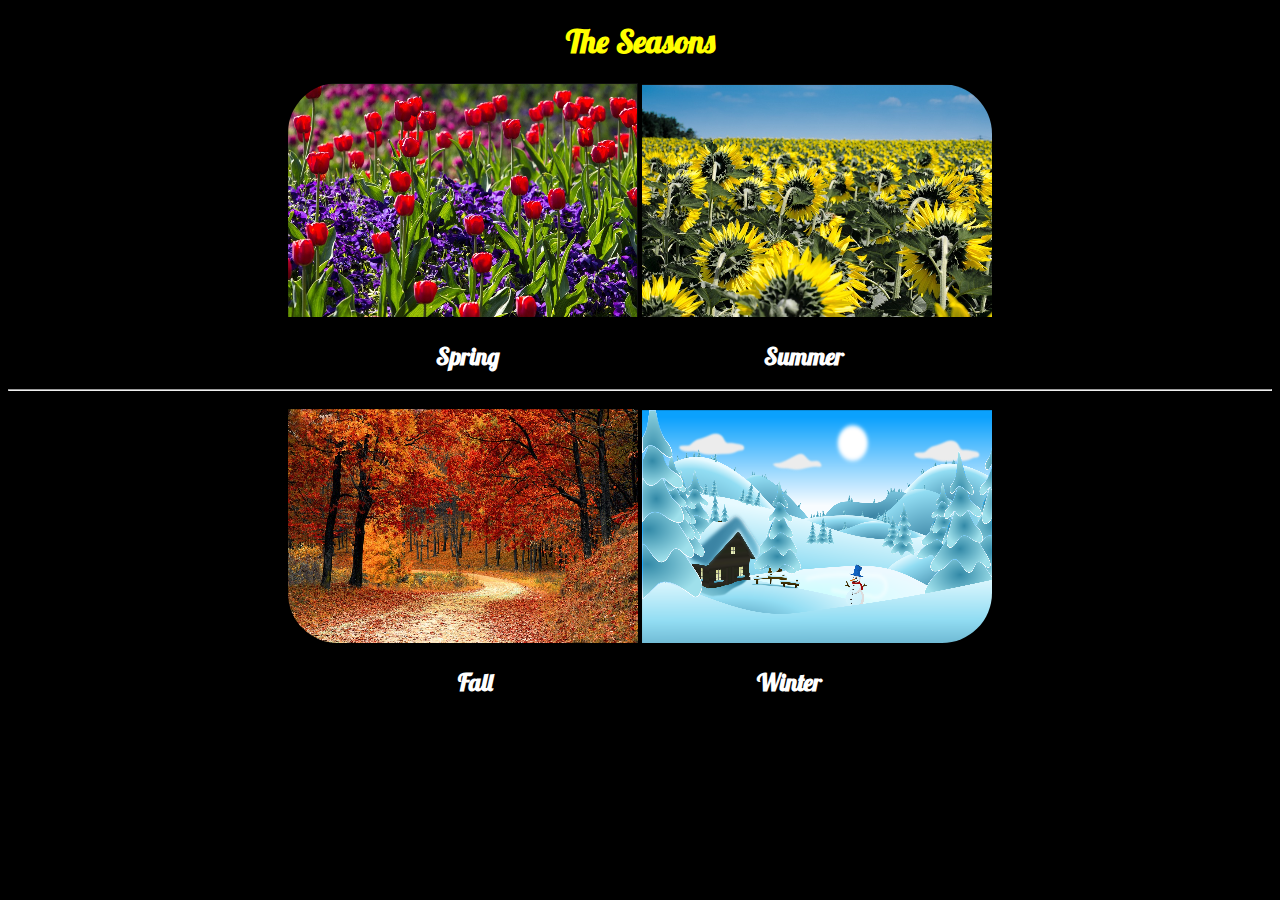
<file: challenge/seasons/index.html>
<!DOCTYPE html>
<html>
    <head>
        <title> The Seasons </title>
        <meta charset="utf-8">
        <link href="seasons_style.css" rel="stylesheet" type="text/css">
        <link href="https://fonts.googleapis.com/css?family=Lobster" rel="stylesheet">
    </head>
    
    <body>
        <h1> The Seasons </h1>
        
        <div id="main">
            <div id="div1">
                <a href="https://www.shopspring.com/"><img src="img/spring.png" id="spring" class="image"></a>
                <a href="https://www.youtube.com/watch?v=ebXbLfLACGM"><img src="img/summer.png" id="summer" class="image"></a>
            </div>
            <div id="springTitle">
                <h2 class="whiteWebFont"> Spring </h2>
            </div>
            <div id=summerTitle>
                <h2 class="whiteWebFont"> Summer </h2>
            </div>
            <hr id="line">
            
            <div>
                <a href="https://www.merriam-webster.com/dictionary/fall"><img src="img/fall.png" id="fall" class="image"></a>
                <a href="https://en.wikipedia.org/wiki/Winter"><img src="img/winter.png" id="winter" class="image"></a>
            </div>
            <div id="fallTitle">
                <h2 class="whiteWebFont"> Fall </h2>
            </div>
            <div id="winterTitle">
                <h2 class="whiteWebFont"> Winter </h2>
            </div>
        </div>
        
    </body>
</html>
</file>
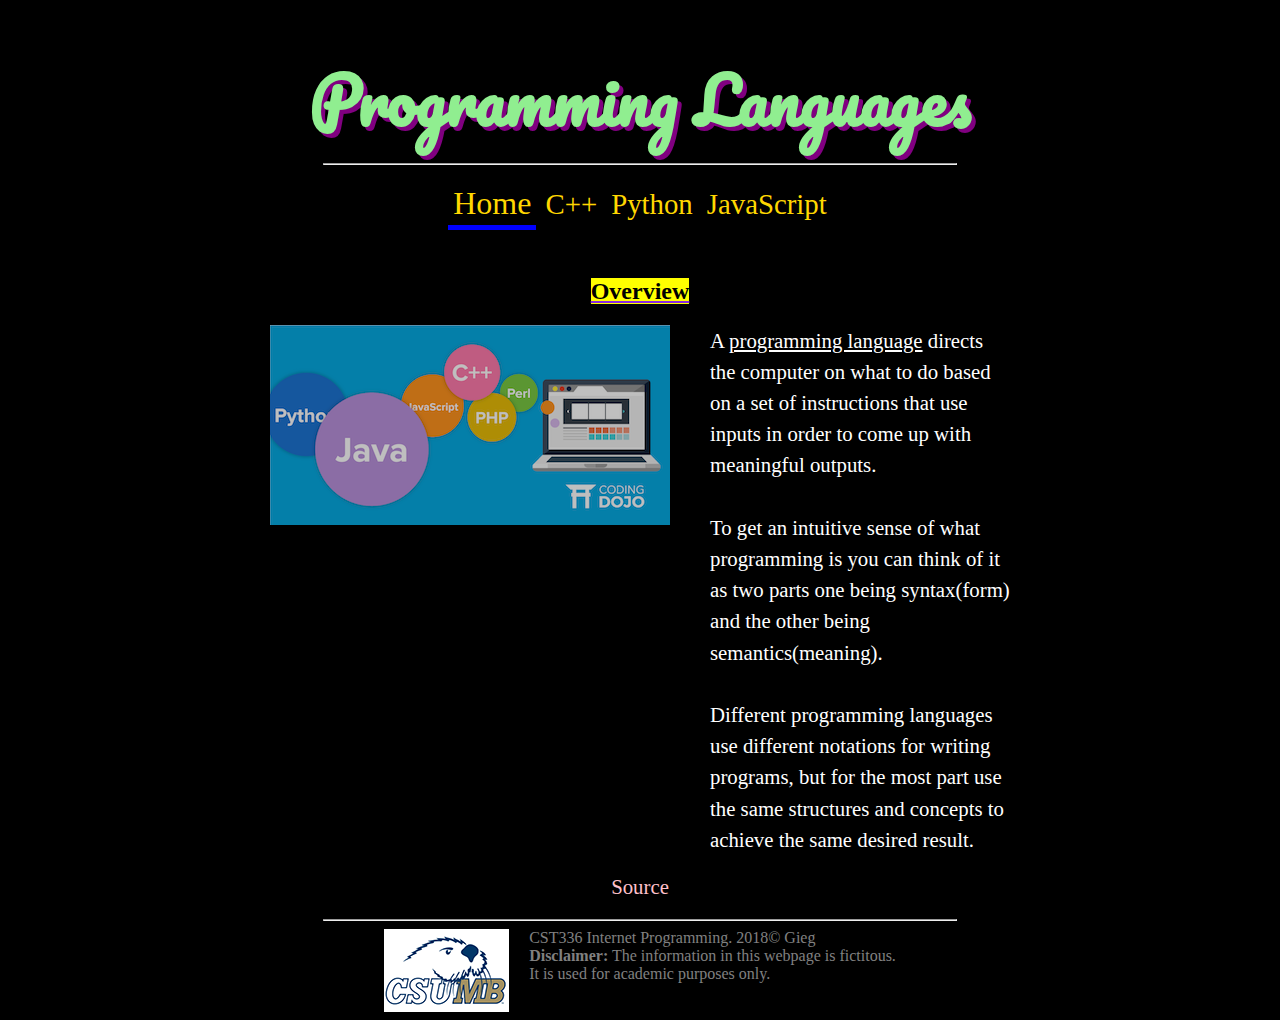
<file: hw/hw1/index.html>
<!DOCTYPE html>
<html>
    <head>
        <title>Programming Languages</title>
        <meta charset="utf-8">
        <link href="styles.css" rel="stylesheet" type="text/css" />
        <link href="https://fonts.googleapis.com/css?family=Pacifico" rel="stylesheet">
    </head>
    <body>
        <header>
            <h1> Programming Languages </h1>
        </header>
        
        <hr id="topLine">
        
        <nav>
            <a href="index.html" id="current">Home</a>
            <a href="cplusplus.html">C++</a>
            <a href="python.html">Python</a>
            <a href="javascript.html">JavaScript</a>
        </nav>
        
        <br /><br />
        
        <h2> <mark>Overview</mark> </h2>
        
        <div id="content">
            <section>
                <img id="profilePic" src="img/program_lang.png" alt="Picture of Conner Gieg" title="About Conner Gieg">
            </section>
            <aside>
                A <u>programming language</u> directs the computer on what to do based
                on a set of instructions that use inputs in order to come up with meaningful outputs.
                <br /><br />
                To get an intuitive sense of what programming is you can think
                of it as two parts one being syntax(form) and the other being semantics(meaning).
                <br /><br />
                Different programming languages use different notations for writing programs, but for
                the most part use the same structures and concepts to achieve the same desired result.
            </aside>
        </div>
        
        <div id="sourceLink">
            <a href="https://en.wikipedia.org/wiki/Programming_language" id="source">Source</a>
        </div>
        
        <hr id="bottomLine">
        
        <footer>
            <a href="https://csumb.edu/" target="_blank"><img src="img/csumb_logo.png" alt="Picture of Conner Gieg" id="csumbLogo"></a>
            <div id="footerText">
             CST336 Internet Programming. 2018&copy; Gieg <br />
             <strong>Disclaimer:</strong> The information in this webpage is fictitous. <br /> 
             It is used for academic purposes only.
            </div>
        </footer>
    </body>
</html>
</file>
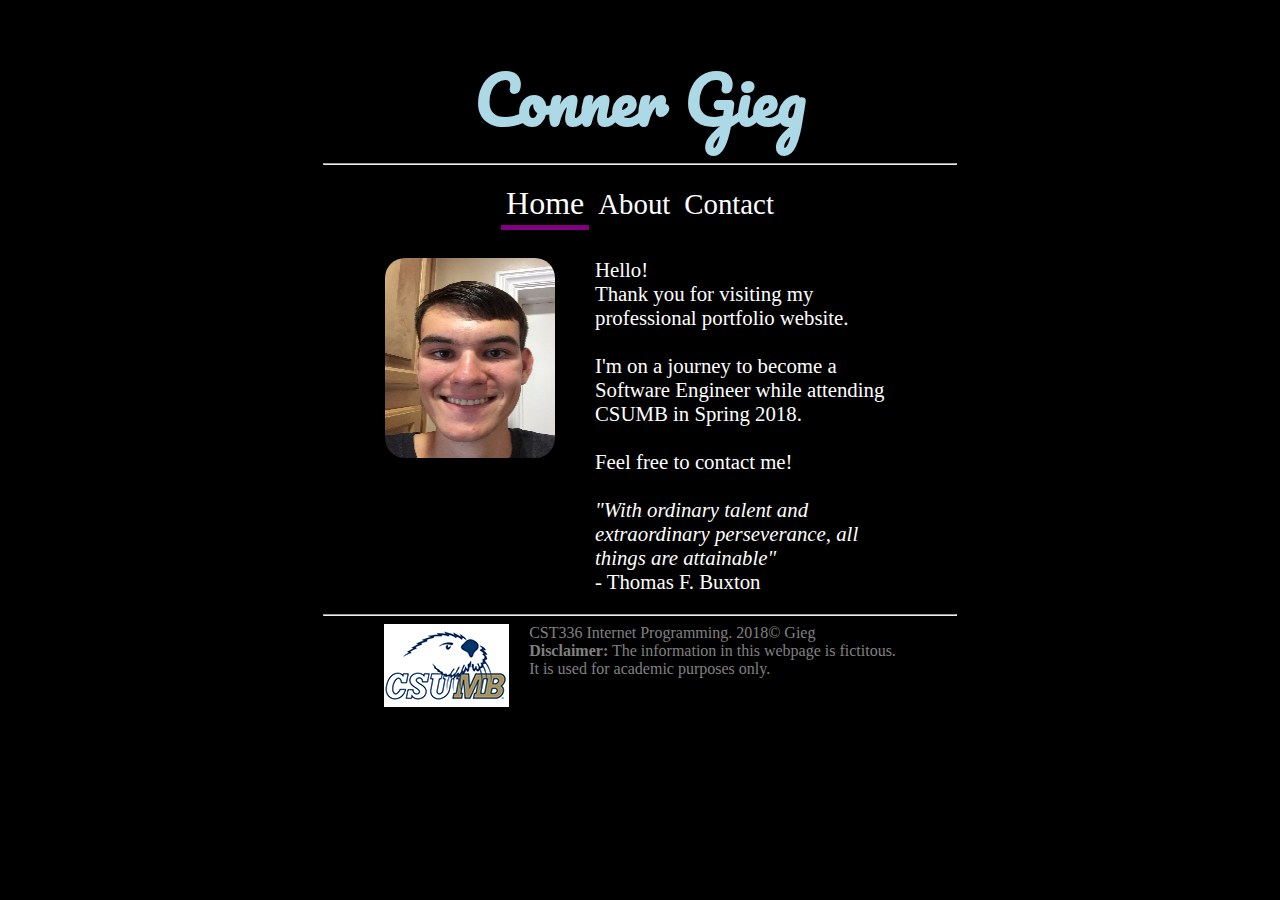
<file: lab/lab1/index.html>
<!DOCTYPE html>
<html>
    <head>
        <title>Personal Portfolio</title>
        <link  href="css/styles.css" rel="stylesheet" type="text/css" />
        <link href="https://fonts.googleapis.com/css?family=Pacifico" rel="stylesheet">
    </head>
    <body>
        <header>
            <h1> Conner Gieg </h1>    
        </header>
        
        <hr id="topLine">
        
        <nav>
            <a href="index.html" id="current">Home</a>
            <a href="about.html">About</a>
            <a href="contact.html">Contact</a>
        </nav>
        
        <br /><br />
        
        <div id="content">
            <section>
                <a href="about.html"><img id="profilePic" src="img/conner_gieg.png" alt="Picture of Conner Gieg" title="About Conner Gieg"></a>
            </section>
            <aside>
                Hello! <br />
                Thank you for visiting my professional portfolio website.
                <br /><br />
                I'm on a journey to become a Software Engineer while attending CSUMB in Spring 2018.
                <br /><br />
                Feel free to contact me!
                <br /><br />
                <em>"With ordinary talent and extraordinary perseverance, all things are attainable"</em><br />
                - Thomas F. Buxton
            </aside>
        </div>
        
        <hr id="bottomLine">
        
        <footer>
            <a href="https://csumb.edu/" target="_blank"><img src="img/csumb_logo.png" alt="Picture of Conner Gieg" id="csumbLogo"></a>
            <div id="footerText">
             CST336 Internet Programming. 2018&copy; Gieg <br />
             <strong>Disclaimer:</strong> The information in this webpage is fictitous. <br /> 
             It is used for academic purposes only.
            </div>
        </footer>
    </body>
</html>
</file>
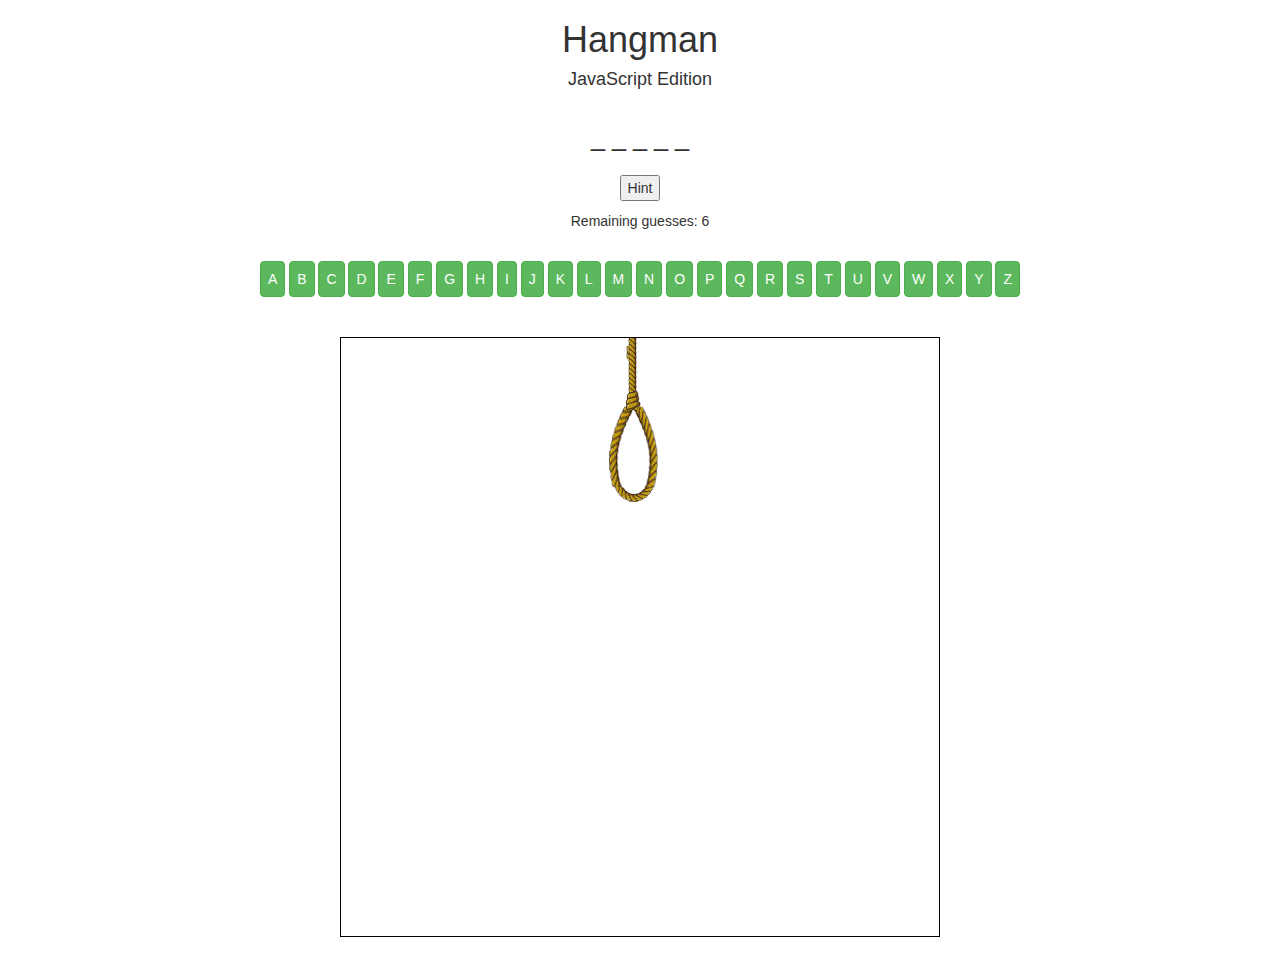
<file: lab/lab8/index.html>
<!DOCTYPE html>
<html>
    <head>
        <title>Hangman</title>
        <link  href="css/styles.css" rel="stylesheet" type="text/css" />
        <link href="https://fonts.googleapis.com/css?family=Pacifico" rel="stylesheet">
        <link href="https://maxcdn.bootstrapcdn.com/bootstrap/3.3.7/css/bootstrap.min.css" rel="stylesheet" integrity="sha384-BVYiiSIFeK1dGmJRAkycuHAHRg32OmUcww7on3RYdg4Va+PmSTsz/K68vbdEjh4u" crossorigin="anonymous">
        
        <script src="https://ajax.googleapis.com/ajax/libs/jquery/3.2.1/jquery.min.js"></script>
        <script src="https://maxcdn.bootstrapcdn.com/bootstrap/3.3.7/js/bootstrap.min.js" integrity="sha384-Tc5IQib027qvyjSMfHjOMaLkfuWVxZxUPnCJA7l2mCWNIpG9mGCD8wGNIcPD7Txa" crossorigin="anonymous"></script>
        
        <meta name="viewport" content="width=device-width, initial-scale=1">
        
        
    </head>
    <body>
        <div class='container text-center'>
            <header>
                <h1>Hangman</h1>
                <h4>JavaScript Edition</h4>
            </header>
            
            <div id="word"></div>
            
            <button id="hintBtn"> Hint </button>
            <p id="hintText"></p>
            
            <p id="remainGuess"></p>
            
            <div id="letters"></div>
            
            <div id="winner">
                <h2> You won! </h2>
                <button class="replayBtn btn btn-success"> Play Again? </button>
            </div>
            <div id="loser">
                <h2> You lost :( </h2>
                <button class="replayBtn btn btn-warning"> Play Again? </button>
            </div>
            <div id="man">
                <img src="img/stick_0.png" id="hangImg">
            </div>
            
            <div id="wordHistory">
                Words Guessed:
            </div>
        </div>
        
        <script>
            
            //VARIABLES
            var selectedWord = "";
            var selectedHint = "";
            var board = []; //array
            // var board = new Array;
            var remainingGuesses = 6;
            // var words = ["snake", "monkey", "beetle", "horse", "dog"];
            var words = [{word: "snake", hint: "It's a reptile"},
                        {word: "monkey", hint: "It's a mammal"},
                        {word: "beetle", hint: "It's an insect"}];
                        
            $(".replayBtn").click(function() {
                // alert("Replay");
                board = []; //array
                remainingGuesses = 6;
                startGame();
                updateMan();
                $(".letter").attr("class", "letter btn btn-success");
                $(".letter").attr("disabled", false);
                $("#hintBtn").css("display", "inline");
                $("#hintText").html("");
                $("#letters").css("display", "block");
                $("#loser").css("display", "none");
                $("#winner").css("display", "none");
                $("#remainGuess").css("display", "block");
                $("#remainGuess").html("Remaining guesses: " + remainingGuesses);
            });
            
            //EVENTS
            window.onload = startGame();
            
            //document.getElementById("letterBtn")
            
            //FUNCTIONS
            function startGame() {
                pickWord();
                initBoard();
                updateBoard();
            }
            
            function pickWord() {
                var randomInt = Math.floor(Math.random() * words.length);
                selectedWord = words[randomInt].word;
                selectedHint = words[randomInt].hint;
            }
            
            function initBoard() {
                for (var letter in selectedWord) {
                    board.push("_");
                }
            }
            
            function updateBoard() {
                $("#word").empty();
                
                for (var letter of board) {
                    document.getElementById("word").innerHTML += letter + " ";
                }
            }
            
            $("#remainGuess").html("Remaining guesses: " + remainingGuesses);
            
            function checkLetter(letter) {
                var positions = [];
                for (var i = 0; i < selectedWord.length; i++) {
                    if (selectedWord[i] == letter.toLowerCase()) {
                        positions.push(i);
                    }
                }
                
               if (positions.length > 0) {
                    updateWord(positions, letter);
                    
                    if (!board.includes("_")) {
                        $("#winner").css("display", "block");
                        $("#hintBtn").css("display", "none");
                        $("#hintText").html("Hint: " + selectedHint);
                        $("#letters").css("display", "none");
                        $("#wordHistory").append(selectedWord + "<br>");
                        $("#wordHistory").css("display", "block");
                        $("#remainGuess").css("display", "none");
                    }
                }
                else {
                    remainingGuesses -= 1;
                    updateMan();
                }
                if (remainingGuesses <= 0) {
                    $("#loser").css("display", "block");
                    $("#hintBtn").css("display", "none");
                    $("#hintText").html("Hint: " + selectedHint);
                    $("#letters").css("display", "none");
                    $("#remainGuess").css("display", "none");
                }
                $("#remainGuess").html("Remaining guesses: " + remainingGuesses);
            }
            
            $("#hintBtn").click(function() {
                remainingGuesses -= 1;
                $("#remainGuess").html("Remaining guesses: " + remainingGuesses);
                $("#hintBtn").css("display", "none");
                $("#hintText").html("Hint: " + selectedHint);
            })
            
            function updateMan() {
                if (remainingGuesses >= 0){
                    $("#hangImg").attr("src", "img/stick_" + (6 - remainingGuesses) + ".png");
                }
            }
            
            function updateWord(positions, letter) {
                for (var pos of positions) {
                    board[pos] = letter;
                }
                updateBoard();
            }
            
            var alphabet =["A", "B", "C", "D", "E", "F", "G", "H", 
            "I", "J", "K", "L", "M", "N", "O", 
            "P", "Q", "R", "S", "T", "U", "V", "W", "X", "Y", "Z"];
            
            for (var letter of alphabet) {
                $("#letters").append("<button class='letter btn btn-success' value ='" + letter + "'>" + letter + "</button> ");
            }
            
            $(".letter").click(function() {
                $(this).attr("class", "letter btn btn-danger");
                $(this).attr("disabled", true);
                checkLetter($(this).attr("value"));
            });
        
        </script>
    </body>
</html>
</file>
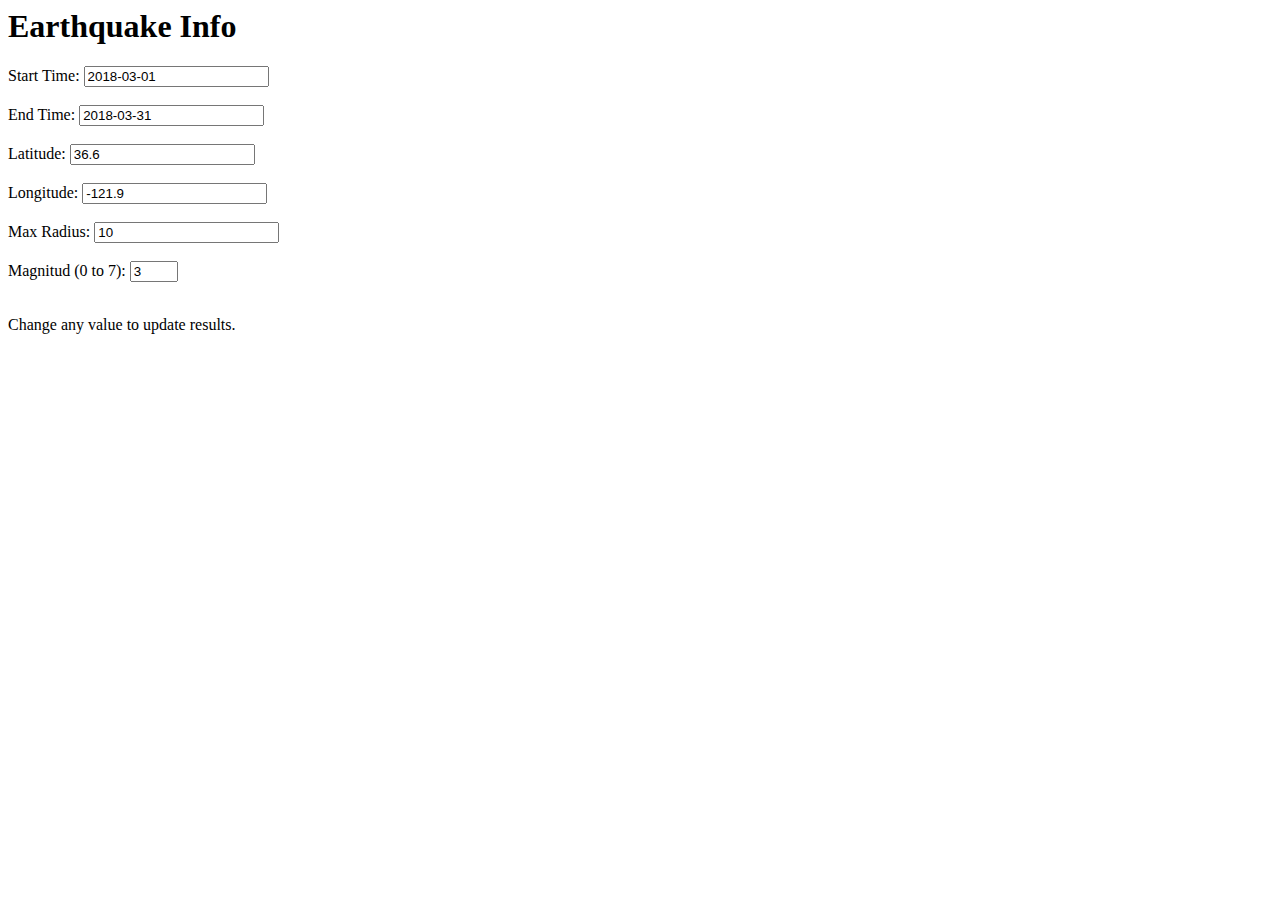
<file: practice/earthquake_api.html>
<html>
<head>
   <title>Earthquake API </title>
   <script src="https://ajax.googleapis.com/ajax/libs/jquery/3.3.1/jquery.min.js"></script>
</head>
<body>
    <header>
      <h1>Earthquake Info</h1>
    </header>

      <form method="post">
        Start Time:   <input type="text" id="starttime" value="2018-03-01"> <br><br>
        End Time:     <input type="text" id="endtime" value="2018-03-31"> <br><br>
        Latitude:     <input type="text" id="latitude" value="36.6"> <br><br>
        Longitude:    <input type="text" id="longitude" value="-121.9"> <br><br>
        Max Radius:   <input type="text" id="maxradius" value="10"> <br><br>
        Magnitud (0 to 7): <input type="number" id="minmag" min="0" value="3" max="7"> <br><br>
      </form>
        Change any value to update results.<br><br>
     
      <div id="earthquakeResult"></div>

  <script> 
    
    $("input").change(getEarthquakes);
    
    function getEarthquakes() {      
      $('#earthquakeResult').html("<img src='https://media.giphy.com/media/3oEjI6SIIHBdRxXI40/giphy.gif' width='200'/>");
      $.ajax({
            type: "get",
             url: "https://earthquake.usgs.gov/fdsnws/event/1/query",
        dataType: "json",
            data: {
                   "format":"geojson",
                   "starttime":$("#starttime").val(),
                   "endtime"  :$("#endtime").val(),
                   "latitude" :$("#latitude").val(),
                   "longitude":$("#longitude").val(),
                   "maxradius":$("#maxradius").val(),
                   "minmag"   :$("#minmag").val()
            },
            success: function(data,status) {
              $('#earthquakeResult').html(data["metadata"].title + "<br>");
                 for (var i=0; i < data['features'].length; i++ ) {
                  $('#earthquakeResult').append(data['features'][i]['properties']["mag"] + " - " + data['features'][i]['properties'].title  + "<br/>");
                 }
              },
            complete: function(data,status) { //optional, used for debugging purposes
                 //alert(status);
            }
         });
    }

  </script>
  </body>
  </html>
</file>
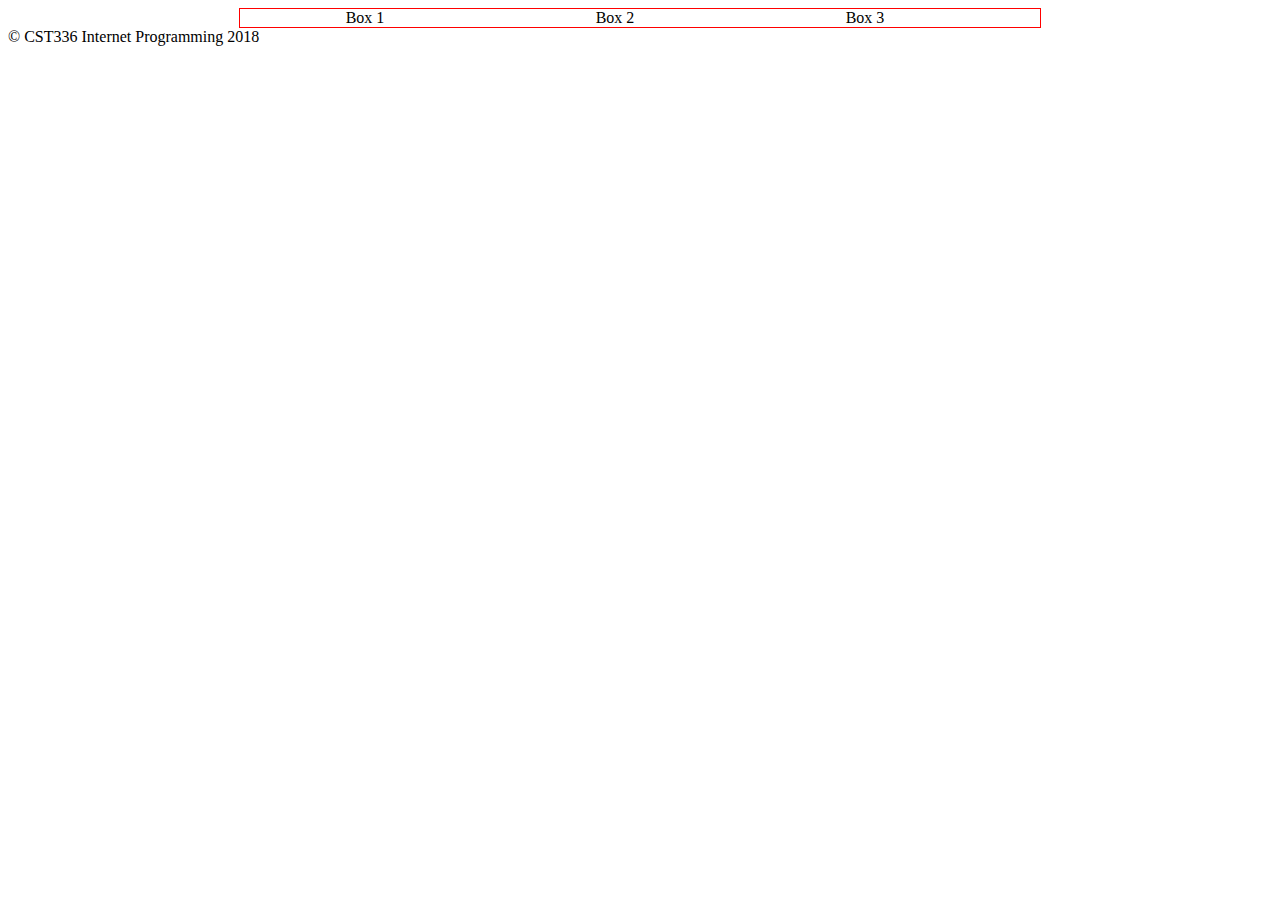
<file: practice/layout.html>
<!DOCTYPE html>
<html>
    <head>
        <title> Layout Practice </title>
        
        <style>
/*
            div {
                float: left;
                width: 300px;
                text-align: center;
            }
            footer {
                clear: left;
            }
*/
/*
            div {
                display: inline-block;
                width: 300px;
                border: 1px solid red;
            }
            body {
                text-align: center;
            }
*/
            main {
                display: grid;
                grid-template-columns: 250px 250px 250px;
                border: 1px solid red;
                width: 800px;
                margin: 0 auto; /* centers containers */
                text-align: center;
            }          
        </style>
    </head>
    
    <body>
        <main>
            <div>
                Box 1
            </div>
            <div>
                Box 2
            </div>
            <div>
                Box 3
            </div>
        </main>
        
        <footer>
            &copy; CST336 Internet Programming 2018
        </footer>
        
    </body>
</html>
</file>
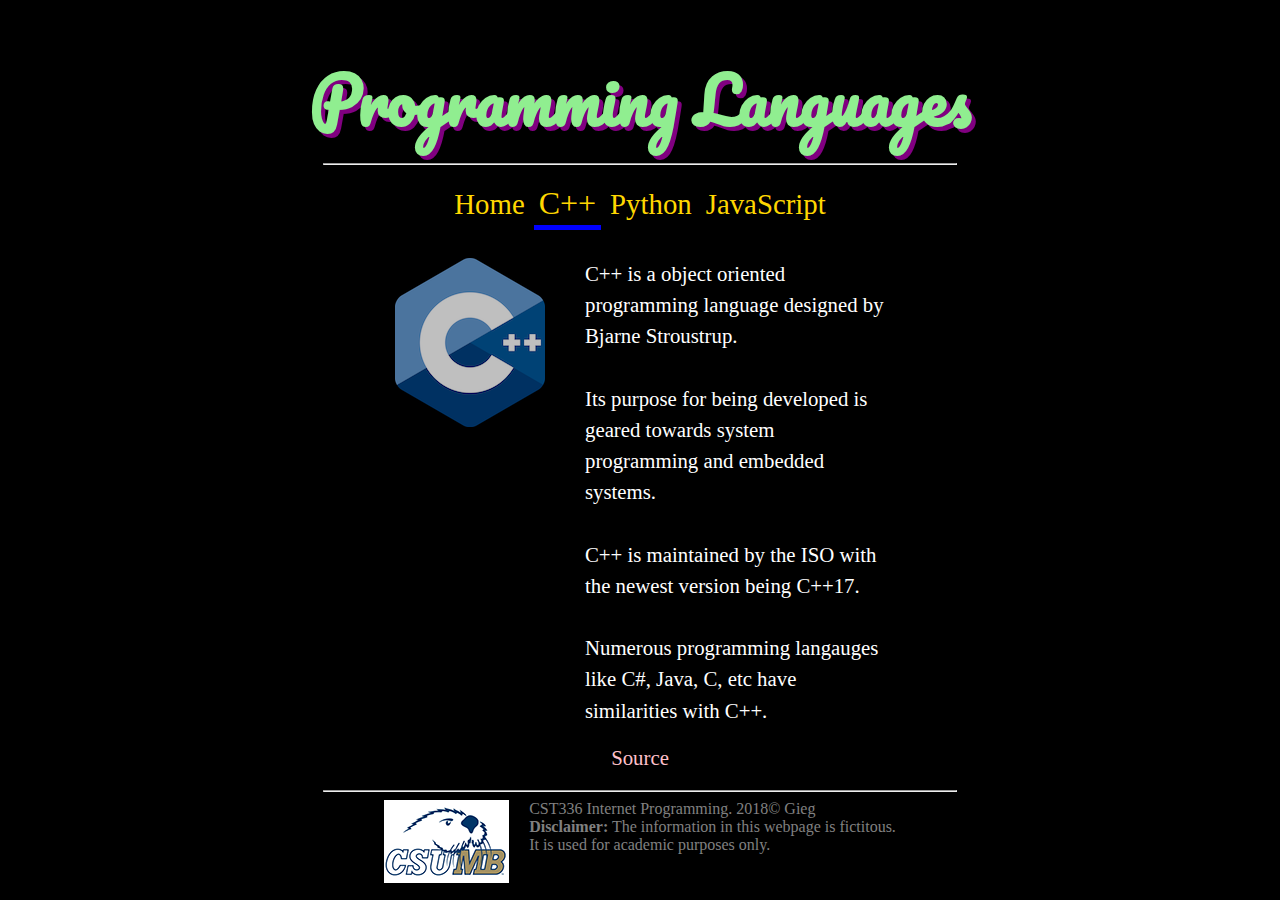
<file: hw/hw1/cplusplus.html>
<!DOCTYPE html>
<html>
    <head>
        <title>Personal Portfolio</title>
        <meta charset="utf-8">
        <link href="styles.css" rel="stylesheet" type="text/css" />
        <link href="https://fonts.googleapis.com/css?family=Pacifico" rel="stylesheet">
    </head>
    <body>
        <header>
            <h1> Programming Languages </h1>
        </header>
        
        <hr id="topLine">
        
        <nav>
            <a href="index.html">Home</a>
            <a href="cplusplus.html" id="current">C++</a>
            <a href="python.html">Python</a>
            <a href="javascript.html">JavaScript</a>
        </nav>
        
        <br /><br />
        
        <div id="content">
            <section>
                <img id="profilePic" src="img/cplusplus.png" alt="Picture of Conner Gieg" title="About Conner Gieg">
            </section>
            <aside>
                C++ is a object oriented programming language designed by Bjarne Stroustrup.
                <br /><br />
                Its purpose for being developed is geared towards system programming
                and embedded systems.
                <br /><br />
                C++ is maintained by the ISO with the newest version being C++17.
                <br /><br />
                Numerous programming langauges like C#, Java, C, etc have similarities with C++.
            </aside>
        </div>
        
        <div id="sourceLink">
            <a href="https://en.wikipedia.org/wiki/C%2B%2B" id="source">Source</a>
        </div>
        
        <hr id="bottomLine">
        
        <footer>
            <a href="https://csumb.edu/" target="_blank"><img src="img/csumb_logo.png" alt="Picture of Conner Gieg" id="csumbLogo"></a>
            <div id="footerText">
             CST336 Internet Programming. 2018&copy; Gieg <br />
             <strong>Disclaimer:</strong> The information in this webpage is fictitous. <br /> 
             It is used for academic purposes only.
            </div>
        </footer>
    </body>
</html>
</file>
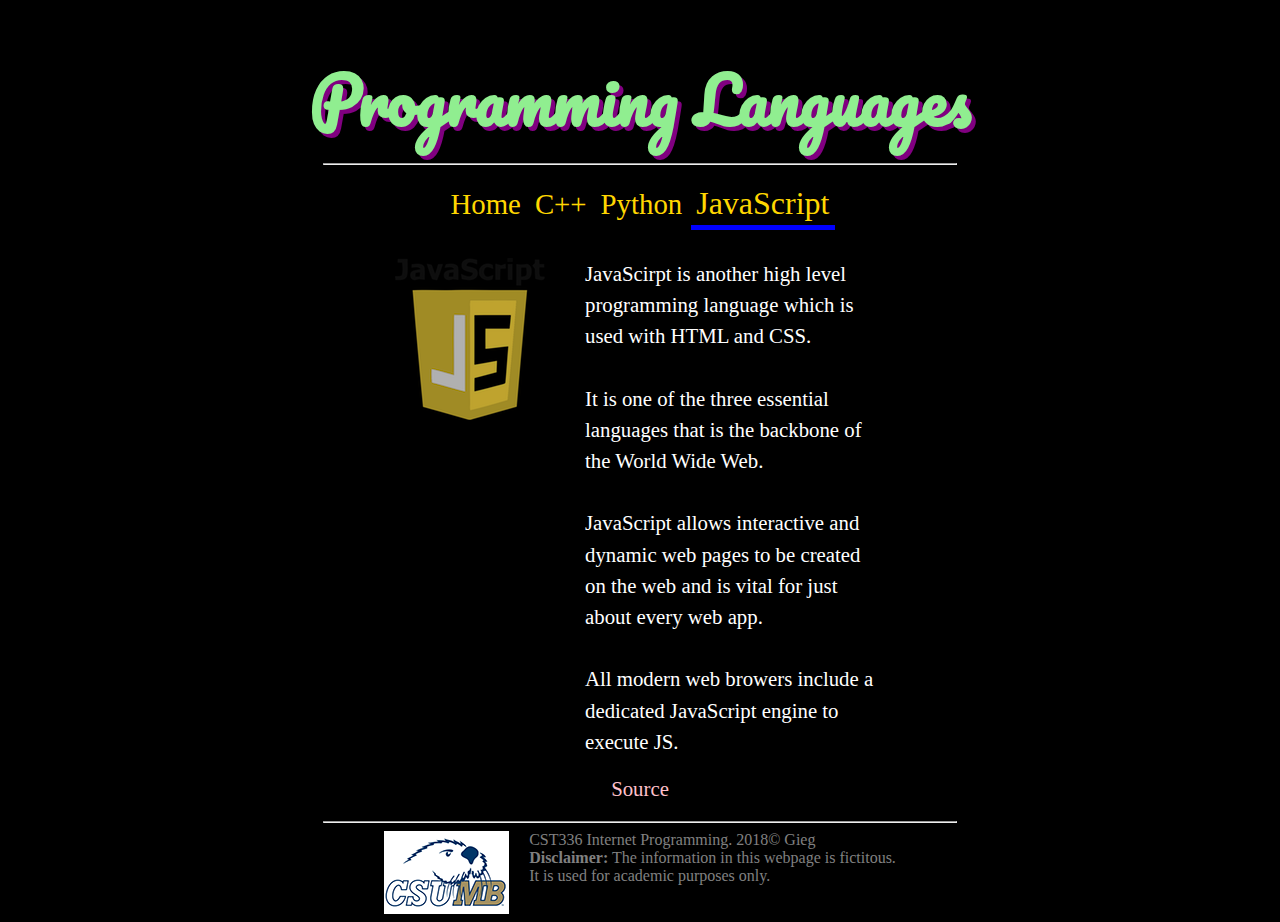
<file: hw/hw1/javascript.html>
<!DOCTYPE html>
<html>
    <head>
        <title>Personal Portfolio</title>
        <meta charset="utf-8">
        <link href="styles.css" rel="stylesheet" type="text/css" />
        <link href="https://fonts.googleapis.com/css?family=Pacifico" rel="stylesheet">
    </head>
    <body>
        <header>
            <h1> Programming Languages </h1>    
        </header>
        
        <hr id="topLine">
        
        <nav>
            <a href="index.html">Home</a>
            <a href="cplusplus.html">C++</a>
            <a href="python.html">Python</a>
            <a href="javascript.html" id="current">JavaScript</a>
        </nav>
        
        <br /><br />
        
        <div id="content">
            <section>
                <img id="profilePic" src="img/javascript.png" alt="Picture of Conner Gieg" title="About Conner Gieg">
            </section>
            <aside>
                JavaScirpt is another high level programming language which is used
                with HTML and CSS.
                <br /><br />
                It is one of the three essential languages that is the backbone
                of the World Wide Web.
                <br /><br />
                JavaScript allows interactive and dynamic web pages to be created on the web
                and is vital for just about every web app.
                <br /><br />
                All modern web browers include a dedicated JavaScript engine to execute JS.
            </aside>
        </div>
        
        <div id="sourceLink">
            <a href="https://en.wikipedia.org/wiki/JavaScript" id="source">Source</a>
        </div>
        
        <hr id="bottomLine">
        
        <footer>
            <a href="https://csumb.edu/" target="_blank"><img src="img/csumb_logo.png" alt="Picture of Conner Gieg" id="csumbLogo"></a>
            <div id="footerText">
             CST336 Internet Programming. 2018&copy; Gieg <br />
             <strong>Disclaimer:</strong> The information in this webpage is fictitous. <br /> 
             It is used for academic purposes only.
            </div>
        </footer>
    </body>
</html>
</file>
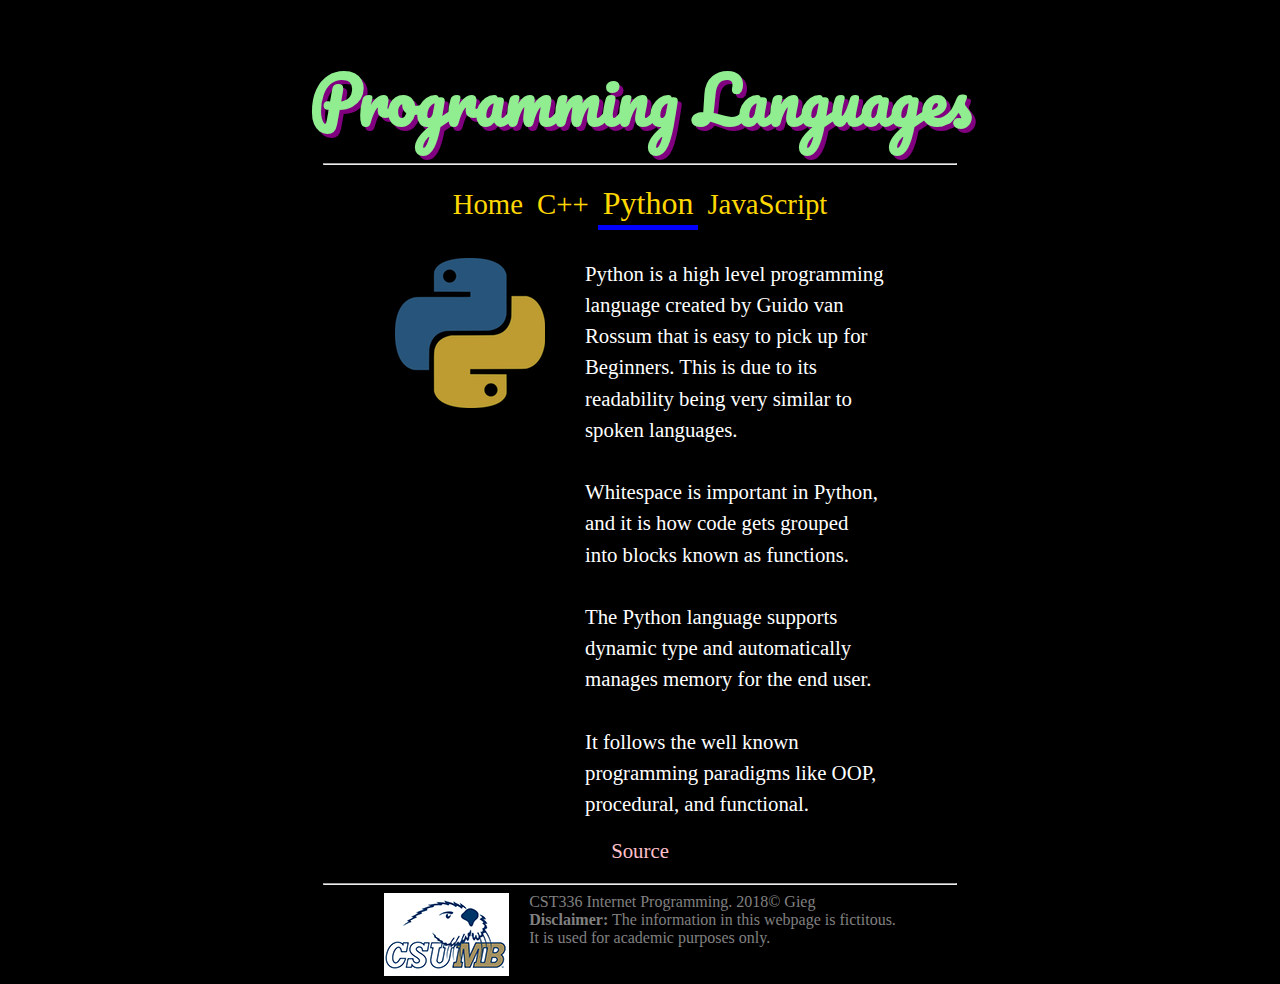
<file: hw/hw1/python.html>
<!DOCTYPE html>
<html>
    <head>
        <title>Personal Portfolio</title>
        <meta charset="utf-8">
        <link href="styles.css" rel="stylesheet" type="text/css" />
        <link href="https://fonts.googleapis.com/css?family=Pacifico" rel="stylesheet">
    </head>
    <body>
        <header>
            <h1> Programming Languages </h1>    
        </header>
        
        <hr id="topLine">
        
        <nav>
            <a href="index.html">Home</a>
            <a href="cplusplus.html">C++</a>
            <a href="python.html" id="current">Python</a>
            <a href="javascript.html">JavaScript</a>
        </nav>
        
        <br /><br />
        
        <div id="content">
            <section>
                <img id="profilePic" src="img/python.png" alt="Picture of Conner Gieg" title="About Conner Gieg">
            </section>
            <aside>
                Python is a high level programming language created by Guido van Rossum
                that is easy to pick up for Beginners. This is due to its readability being
                very similar to spoken languages.
                <br /><br />
                Whitespace is important in Python, and it is how code gets grouped into
                blocks known as functions.
                <br /><br />
                The Python language supports dynamic type and automatically manages memory for the
                end user.
                <br /><br />
                It follows the well known programming paradigms like OOP, procedural, and functional.
            </aside>
        </div>
        
        <div id="sourceLink">
            <a href="https://en.wikipedia.org/wiki/Python_(programming_language)" id="source">Source</a>
        </div>
        
        <hr id="bottomLine">
        
        <footer>
            <a href="https://csumb.edu/" target="_blank"><img src="img/csumb_logo.png" alt="Picture of Conner Gieg" id="csumbLogo"></a>
            <div id="footerText">
             CST336 Internet Programming. 2018&copy; Gieg <br />
             <strong>Disclaimer:</strong> The information in this webpage is fictitous. <br /> 
             It is used for academic purposes only.
            </div>
        </footer>
    </body>
</html>
</file>
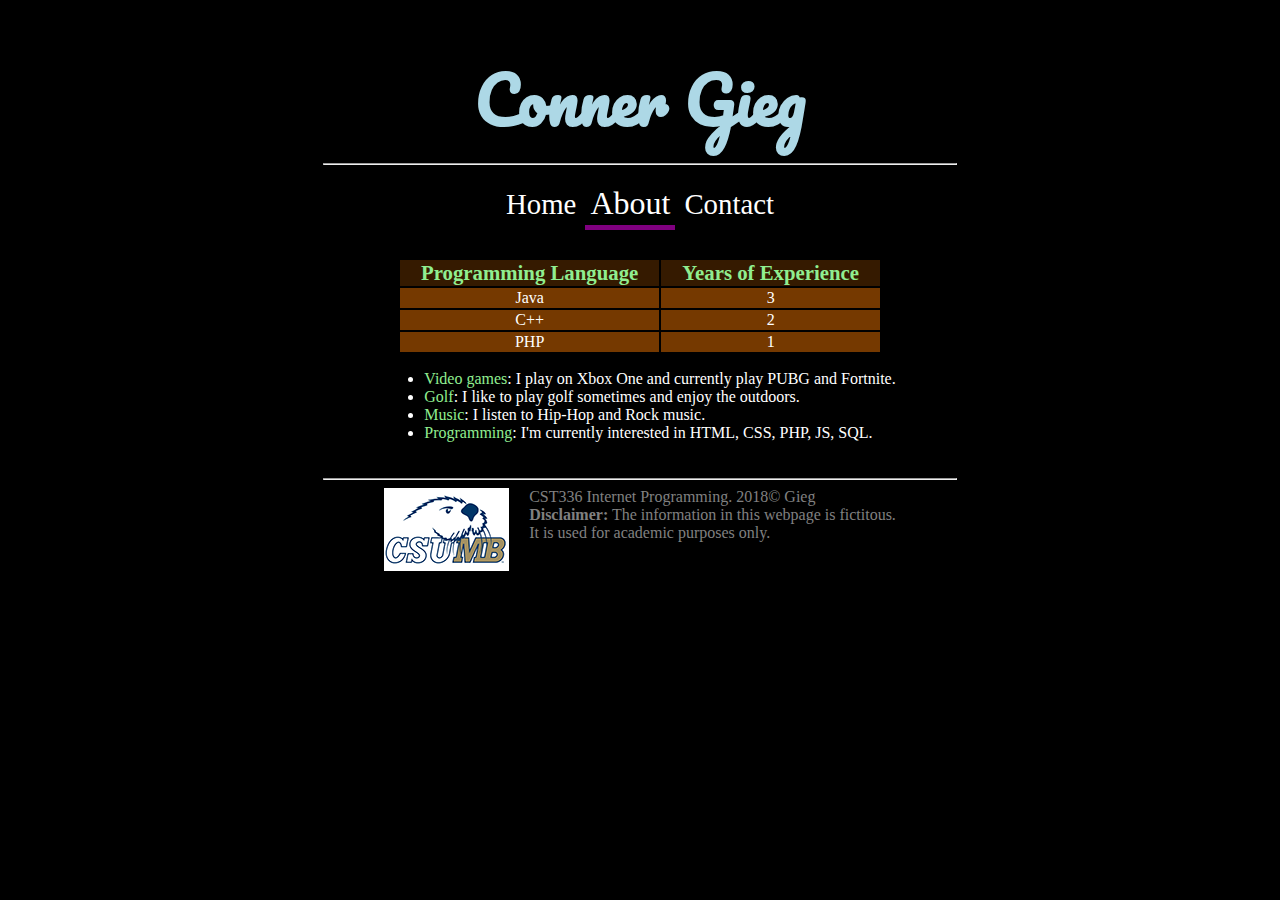
<file: lab/lab1/about.html>
<!DOCTYPE html>
<html>
    
    <head>
        <meta charset="utf-8">
        <title> Lab 1: Conner Gieg's Portfolio </title>
        <link href="css/styles.css" rel="stylesheet" type="text/css">
        <link href="https://fonts.googleapis.com/css?family=Pacifico" rel="stylesheet">
    </head>
    
    <body>
        <header>
            <h1> Conner Gieg </h1>
        </header>

        <hr id="topLine">
        
        <nav>
            <a href="index.html">Home</a>
            <a href="about.html" id="current">About</a>
            <a href="contact.html">Contact</a>
        </nav>
        
        <br /><br />
            
        <table>
            <tr id="table-header">
                <td><strong class="thead">Programming Language</strong></td>
                <td><strong class="thead">Years of Experience</strong></td>
            </tr>
            <tr class="table-row">
                <td>Java</td>
                <td>3</td>
            </tr>
            <tr class="table-row">
                <td>C++</td>
                <td>2</td>
            </tr>
            <tr class="table-row">
                <td>PHP</td>
                <td>1</td>
            </tr>
        </table>

        <div id="list">
            <ul>
                <li><span class="hobby">Video games</span>: I play on Xbox One and currently play PUBG and Fortnite.</li>
                <li><span class="hobby">Golf</span>: I like to play golf sometimes and enjoy the outdoors.</li>
                <li><span class="hobby">Music</span>: I listen to Hip-Hop and Rock music.</li>
                <li><span class="hobby">Programming</span>: I'm currently interested in HTML, CSS, PHP, JS, SQL.</li>
            </ul>
        </div>
        
        <hr id="bottomLine">
        
        <footer>
            <a href="https://csumb.edu/" target="_blank"><img src="img/csumb_logo.png" alt="Picture of Conner Gieg" id="csumbLogo"></a>
            <div id="footerText">
             CST336 Internet Programming. 2018&copy; Gieg <br />
             <strong>Disclaimer:</strong> The information in this webpage is fictitous. <br /> 
             It is used for academic purposes only.
            </div>
        </footer>
    </body>

</html>
</file>
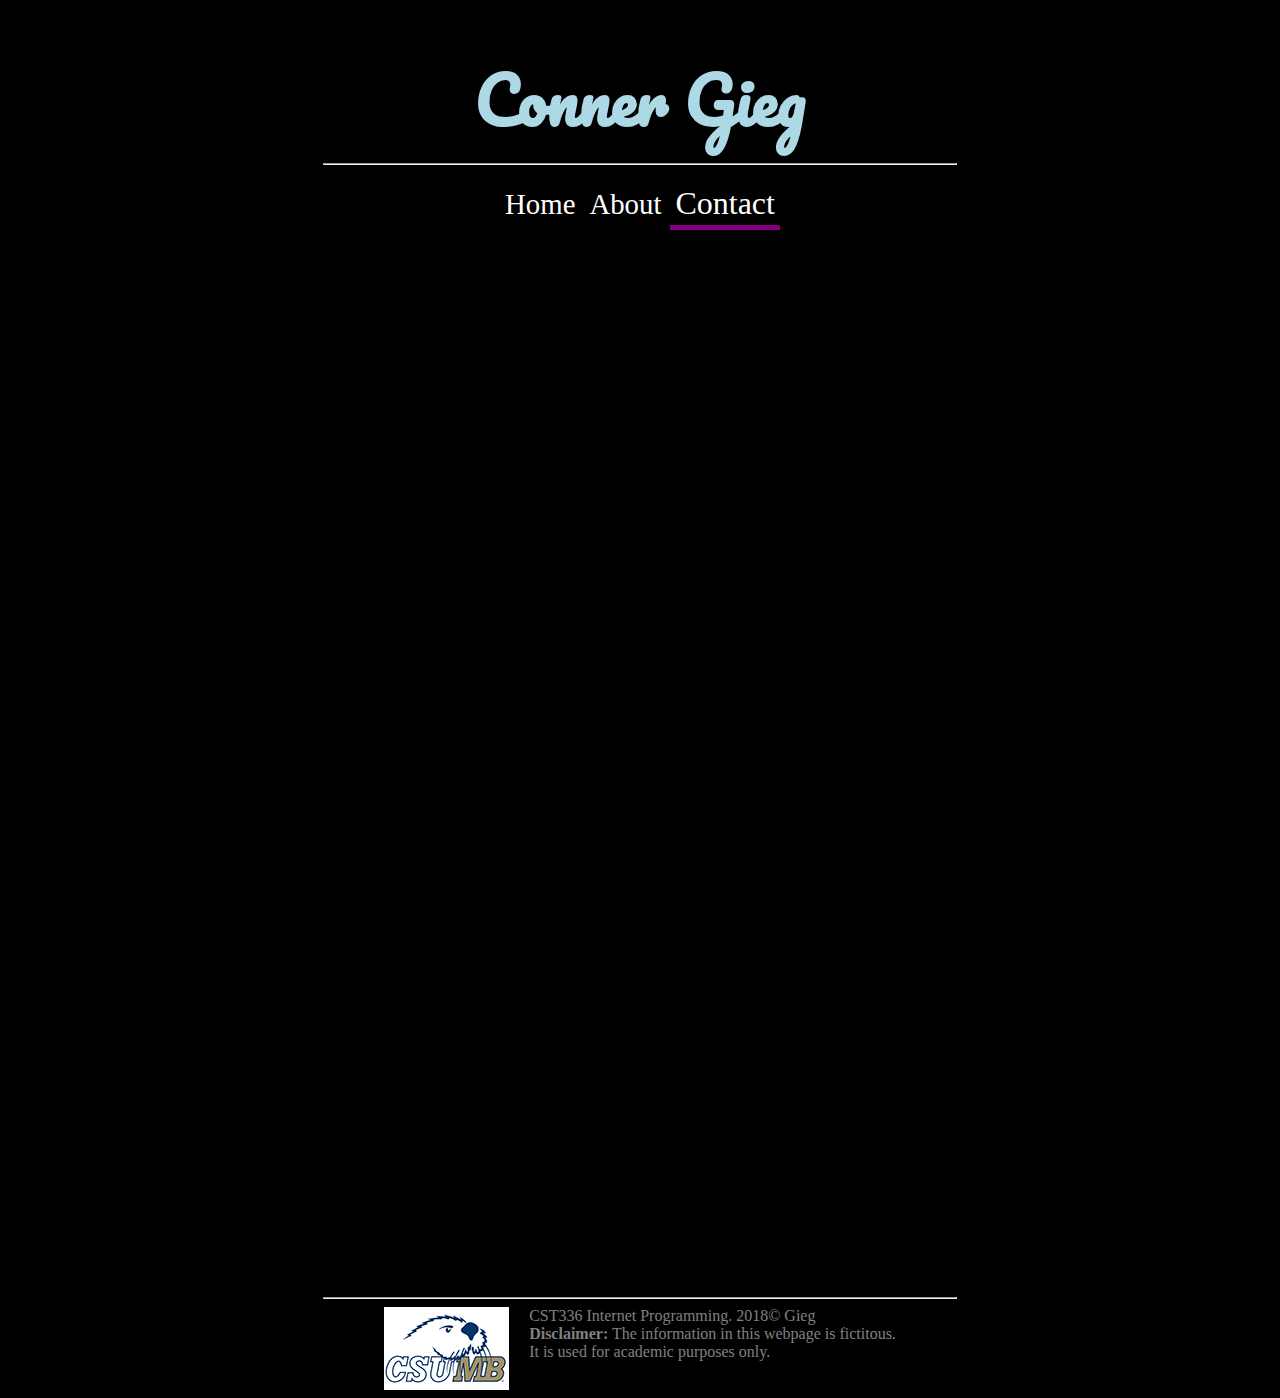
<file: lab/lab1/contact.html>
<!DOCTYPE html>
<html>
    
    <head>
        <meta charset="utf-8">
        <title> Lab 1: Conner Gieg's Portfolio </title>
        <link href="css/styles.css" rel="stylesheet" type="text/css">
        <link href="https://fonts.googleapis.com/css?family=Pacifico" rel="stylesheet">
    </head>
    
    <body>
        <header>
            <h1> Conner Gieg </h1>
        </header>

        <hr id="topLine">
        
        <nav>
            <a href="index.html">Home</a>
            <a href="about.html">About</a>
            <a href="contact.html" id="current">Contact</a>
        </nav>
        
        <br /><br />
        
        <div id="formSection">
            <iframe src="https://docs.google.com/forms/d/e/1FAIpQLSepdNk_ymijcF2efMh3sl3xQNCEWsi13rJtepkxJVikh7XOnA/viewform?embedded=true" width="640" height="1015" frameborder="0" marginheight="0" marginwidth="0">Loading...</iframe>
        </div>
        
        <hr id="bottomLine">
        
        <footer>
            <a href="https://csumb.edu/" target="_blank"><img src="img/csumb_logo.png" alt="Picture of Conner Gieg" id="csumbLogo"></a>
            <div id="footerText">
             CST336 Internet Programming. 2018&copy; Gieg <br />
             <strong>Disclaimer:</strong> The information in this webpage is fictitous. <br /> 
             It is used for academic purposes only.
            </div>
        </footer>
    </body>

</html>
</file>
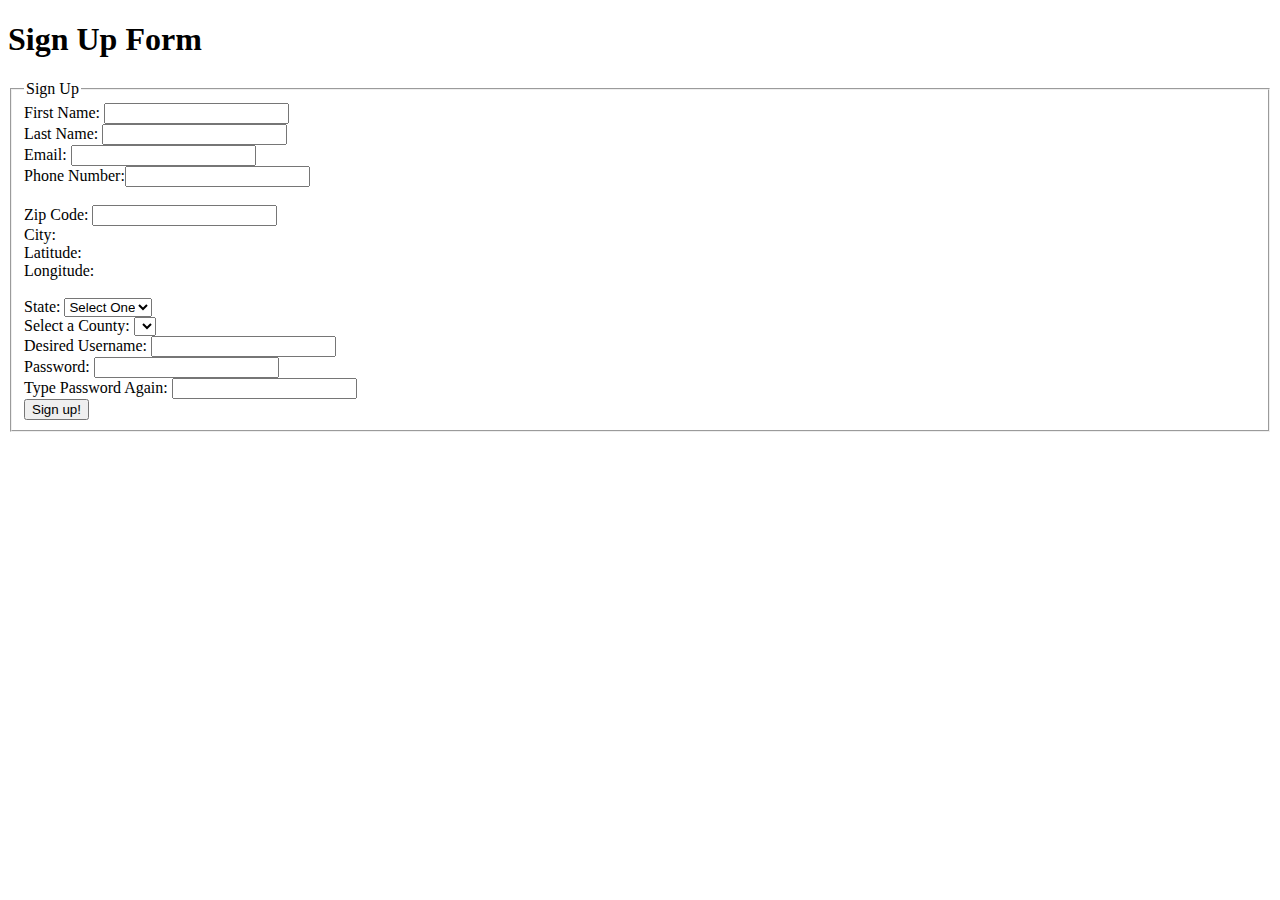
<file: lab/lab9/signup.html>
<!DOCTYPE html>
<html>
    <head>
        <meta charset="UTF-8">
        <title>AJAX: Sign Up Page</title>
        <style>
            .fail {
                color: red;
            }
            .success {
                color: green;
            }
        </style>
        <script src="https://code.jquery.com/jquery-3.1.0.js"></script>
        <script>
        
            function validateForm() {
                
                return false;
           
            }
            
        </script>
        
        <script>
            $(document).ready(function() {
                var errorCount = 0;
                var nameError = true;
                
                //EVENTS
                
                function checkUsername() {
                $("#username").change(function() {
                    // alert($("#username").val());
                    $.ajax({
                        type: "GET",
                        url: "checkUsernameAPI.php",
                        dataType: "json",
                        data: { "username": $("#username").val() },
                        success: function(data,status) {
                            //alert(data);
                            
                            if (!data) { //data == false
                                // alert("Username is Available");
                                $("#usrCheck").html("Username is available");
                                $("#usrCheck").attr("class", "success");
                                if ($("#username").val() == "") {
                                    $("#usrCheck").html("Please enter a username");
                                    $("#usrCheck").attr("class", "fail");
                                    nameError = true;
                                }
                                else {
                                    nameError = false;
                                }
                            }
                            else {
                                // alert("Username is ALREADY TAKEN");
                                $("#usrCheck").html("Username is not available");
                                $("#usrCheck").attr("class", "fail");
                                nameError = true;
                            }
                        },
                        complete: function(data,status) { //optional, used for debugging purposes
                        //alert(status);
                        }
                        });//ajax
                });
                }
                checkUsername();
                
                $("#state").change(function() {
                    // alert("hi");
                    // alert($("#state").val());
                    $.ajax({
                        type: "GET",
                        url: "http://itcdland.csumb.edu/~milara/ajax/countyList.php",
                        dataType: "json",
                        data: { "state" : $("#state").val() },
                        success: function(data,status) {
                            // alert(data[0]["county"]); OR
                            // alert(data[0].county)
                            $("#county").html("Select One");
                            for (var i=0; i < data.length; i++) {
                                $("#county").append("<option>" + data[i]["county"] + "</option>");
                            }
                        }
                        // complete: function(data,status) { //optional, used for debugging purposes
                        //     //alert(status)
                        // }
                    });
                });
                
                $("#zipCode").change(function() {
                    //alert($("#zipCode").val());
                    if ($("#zipCode").val() == "") {
                        $("#zipNotFound").html("");
                    }
                    $.ajax({
                        type: "GET",
                        url: "http://itcdland.csumb.edu/~milara/ajax/cityInfoByZip.php",
                        dataType: "json",
                        data: { "zip": $("#zipCode").val() },
                        success: function(data,status) {
                            // alert(data.city);
                            if (!data) {
                                // alert("Zip code not found");
                                $("#zipNotFound").html("Zip code not found");
                                $("#city").html("");
                                $("#lat").html("");
                                $("#long").html("");
                                nameError = true;
                            }
                            else {
                                $("#zipNotFound").html("");
                                $("#city").html(data.city);
                                $("#lat").html(data.latitude);
                                $("#long").html(data.longitude);
                                nameError = false;
                            }
                            
                        },
                        complete: function(data,status) { //optional, used for debugging purposes
                            //alert(status);
                        }
                        
                        });//ajax

                }); //#zipCode Event
                
                $("#attempt1").change(function() {
                    $("#passCheck").html("");
                });
                
                $("#submit").click(function() {
                    var error;
                    checkUsername();
                    if ($("#username").val() == "") {
                        $("#usrCheck").html("Please enter a username");
                        $("#usrCheck").attr("class", "fail");
                        error = true;
                    }
                    if ($("#attempt1").val() == $("#attempt2").val()) {
                        // alert("Correct");
                        $("#passCheck").html("Passwords Match" + "<br>");
                        $("#passCheck").attr("class", "success");
                        if ($("#attempt1").val() == "" && $("#attempt2").val() == "") {
                            $("#passCheck").html("Please enter a password" + "<br>");
                            $("#passCheck").attr("class", "fail");
                            error = true;
                        }
                        else {
                            error = false;
                        }
                    }
                    else {
                        // alert("Retype Password");
                        $("#passCheck").html("Retype Password" + "<br>");
                        $("#passCheck").attr("class", "fail");
                        error = true;
                    }
                    if ($("#firstName").val() == "" || $("#lastName").val() == "" || $("#email").val() == "" ||
                        $("#pnumber").val() == "" || $("#zipCode").val() == "" || $("#state").val() == "" ||
                        $("#username").val() == "" || $("#attemp1").val() == "" || $("#attempt2").val() == "") {
                        error = true;
                    }
                    else if ($("#attempt1").val() != $("#attempt2").val()) {
                        error = true;
                    }
                    else {
                        error = false;
                    }
                    
                    if (!error && !nameError) {
                        alert("No errors!");
                        // Insert record into the database table lab9_user
                        $.ajax({
                            type: "POST",
                            url: "insertRecord.php",
                            // dataType: "json",
                            data: { "firstName" : $("#firstName").val(), 
                                    "lastName" : $("#lastName").val(),
                                    "zipCode" : $("#zipCode").val(),
                                    "username" : $("#username").val(),
                                    "password" : $("#attempt1").val()
                            },
                            success: function(data,success) {
                                
                            }
                            // complete: function(data,success) {
                                
                            // }
                        }); //ajax
                        $("#recordCheck").html("<h2> Record added! </h2>");
                        $("#recordCheck").attr("class", "success");
                    }
                    else {
                        alert("There is at least one error.");
                        // Do not insert record into the database table lab9_user
                        $("#recordCheck").html("<h2> Record not added </h2>");
                        $("#recordCheck").attr("class", "fail");
                        
                    }
                });
                
                
            }); //documentReady
        </script>

    </head>

    <body>
    
       <h1> Sign Up Form </h1>
    
        <form onsubmit="return validateForm()">
            <fieldset>
               <legend>Sign Up</legend>
                First Name:  <input type="text" id="firstName"><br> 
                Last Name:   <input type="text" id="lastName"><br> 
                Email:       <input type="text" id="email"><br> 
                Phone Number:<input type="number" id="pnumber"><br><br>
                Zip Code:    <input type="number" id="zipCode"> <span id="zipNotFound" class="fail"></span>
                <br>
                City: <span id="city"></span>
                <br>
                Latitude: <span id="lat"></span>
                <br>
                Longitude: <span id="long"></span>
                <br><br>
                State: 
                <select id="state">
                    <option value="">Select One</option>
                    <option value="ca"> California</option>
                    <option value="ny"> New York</option>
                    <option value="tx"> Texas</option>
                    <option value="va"> Virginia</option>
                </select> <span id="checkState"></span><br />
                
                Select a County: <select id="county"></select><br>
                
                Desired Username: <input type="text" id="username"> <span id="usrCheck"></span>
                <br>
                
                Password: <input type="password" id="attempt1"><br>
                
                Type Password Again: <input type="password" id="attempt2"><br>
                
                <span id="passCheck"></span>
                
                <input type="submit" value="Sign up!" id="submit">
            </fieldset>
        </form>
        
        <span id="recordCheck"></span>
    
    </body>
</html>
</file>
<file: challenge/seasons/seasons_style.css>
body {
    background-color: black;
}

h1 {
    text-align: center;
    font-family: "Lobster", cursive;
    color: yellow;
}

.image:hover {
    width: 400px;
    height: 250px;
}

#spring {
    border-top-left-radius: 50px;
}

#summer {
    border-top-right-radius: 50px;
}

#fall {
    border-bottom-left-radius: 50px;
}

#winter {
    border-bottom-right-radius: 50px;
}

#main {
    text-align: center;
}

#springTitle {
    display: inline-block;
    position: relative;
    right: 130px;
}

#summerTitle {
    display: inline-block;
    position: relative;
    left: 130px;
}

#fallTitle {
    display: inline-block;
    position: relative;
    right: 130px;
}

#winterTitle {
    display: inline-block;
    position: relative;
    left: 130px;
}

.whiteWebFont {
    color: white;
    font-family: "Lobster", cursive;
}

#line {
    position: relative;
    bottom: 10px;
}
</file>
<file: hw/hw1/styles.css>
body {
    background-color: black;
    color: white;
}

header, nav {
    text-align: center;
}

#content  {
    margin-top: 0px;
    display: flex;
    justify-content: center;
}

footer {
    color: gray;
    clear: left;
}

h1 {
    color: lightgreen;
    font-family: 'Pacifico', cursive;
    font-size: 4em;
    margin-bottom: 0px;
    text-shadow: 4px 4px purple;
}

h2 {
    text-align: center;
    text-decoration: underline;
    text-decoration-color: blueviolet
}

nav a {
    padding: 5px;
    padding-bottom: 4px;
    font-size: 1.8em;
    color: gold;
    text-decoration: none;
}

nav a:hover, #current {  /*pseudo class*/
     border-bottom: 5px blue solid;
     font-size: 2em;
     transition: .9s;
}

#profilePic {
    opacity: 0.75;
}

aside {
    text-align: left;
    padding-left: 10px;
    font-size: 1.3em;
    margin-left: 30px;
    font-size: 1.3em;
    width: 300px;
    line-height: 1.5;
}

hr {
    width: 50%;
}

#csumbLogo {
    margin-right: 20px;
}

#footerText {
    text-align: left;
    color: gray;
}

#csumbLogo, #footerText {
    float: left;
}

footer {
    display: flex;
    justify-content: center;
}

#bottomLine {
    margin-top: 20px;
}

#topLine {
    margin-bottom: 20px;
}

#formSection {
    text-align: center;
}

#sourceLink {
    margin-top: 20px;
    text-align: center;
}

#source {
    font-size: 1.3em;
    color: pink;
    text-decoration: none;
}

#source:hover {
    font-size: 2em;
    color: pink;
    text-decoration: underline;
    text-decoration-color: lightgreen;
}
</file>
<file: lab/lab1/css/styles.css>
body {
    background-color: black;
    color: white;
}

header, nav {
    text-align: center;
}

#content  {
    margin-top: 0px;
    display: flex;
    justify-content: center;
}

footer {
    color: gray;
    clear: left;
}

h1 {
    color: lightblue;
    font-family: 'Pacifico', cursive;
    font-size: 4em;
    margin-bottom: 0px;
}

nav a {
    padding: 5px;
    padding-bottom: 4px;
    font-size: 1.8em;
    color: white;
    text-decoration: none;
}

nav a:hover, #current {  /*pseudo class*/
     border-bottom: 5px purple solid;
     font-size: 2em;
     transition: .9s;
}

aside {
    text-align: left;
    padding-left: 10px;
    font-size: 1.3em;
    margin-left: 30px;
    font-size: 1.3em;
    width: 300px;
}

td {
    text-align: center;
}

table {
    margin: 0px auto;
}

.thead {
    color: lightgreen;
    padding: 20px;
    font-size: 1.3em;
    text-align: center;
}

ul {
    text-align: left;
}

#list {
    display: flex;
    justify-content: center;
}

#profilePic {
    border-radius: 20px;
}

#table-header {
    background-color: #351A00;
}

.table-row {
    background-color: #753900;
}

.hobby {
    color: lightgreen;
}

hr {
    width: 50%;
}

#csumbLogo {
    margin-right: 20px;
}

#footerText {
    text-align: left;
    color: gray;
}

#csumbLogo, #footerText {
    float: left;
}

footer {
    display: flex;
    justify-content: center;
}

#bottomLine {
    margin-top: 20px;
}

#topLine {
    margin-bottom: 20px;
}

#formSection {
    text-align: center;
}
</file>
<file: lab/lab8/css/styles.css>
#loser, #winner, #wordHistory {
    display: none;
}

#word, #letters {
    padding: 20px 0px;
}

#man {
    margin: 20px auto;
    border: 1px solid black;
    width: 600px;
    height: 600px;
}

#word {
    font-size: 1.8em;
}

.btn {
    padding: 7px 7px !important;
}
</file>
